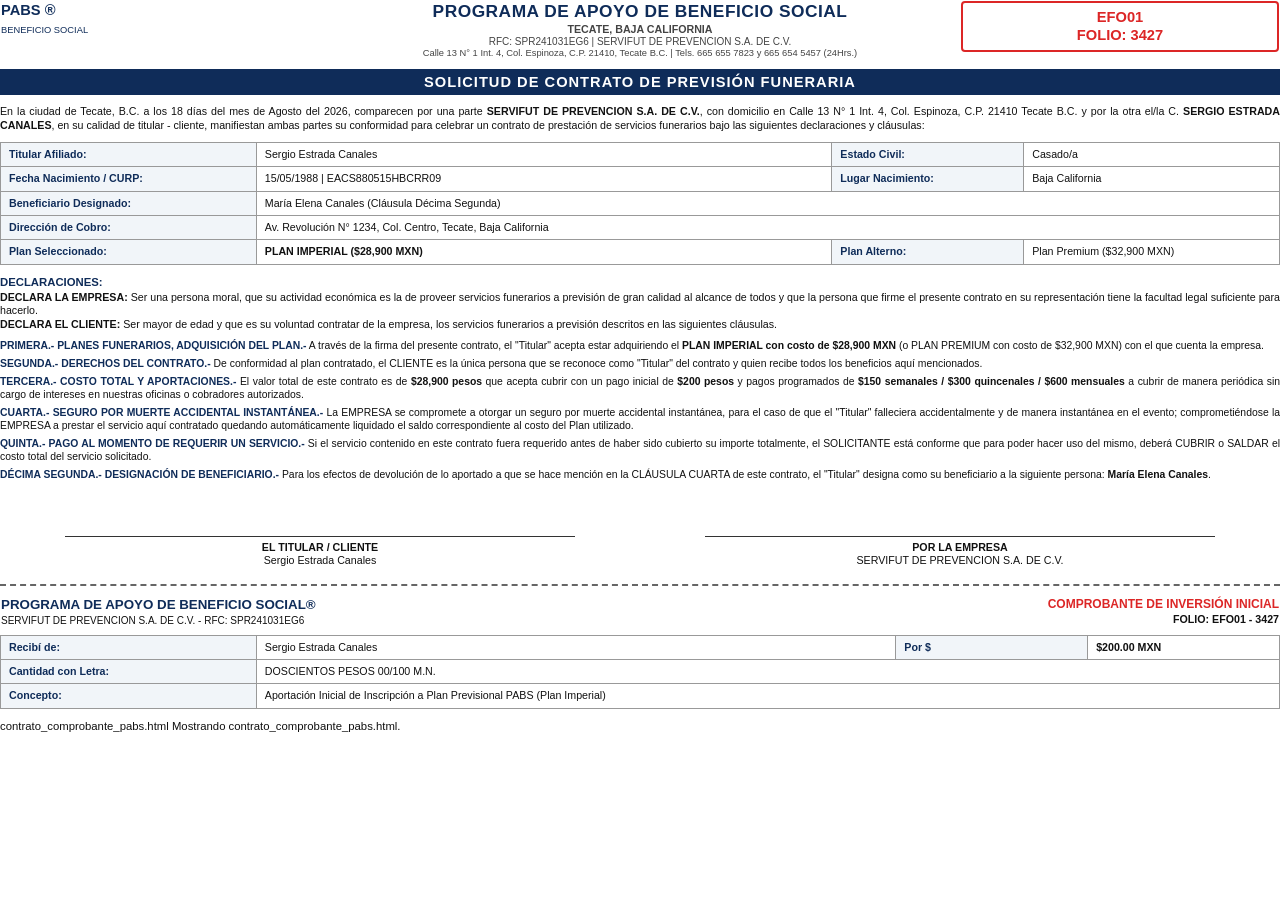
<file: contrato_comprobante_pabs.html>
<!DOCTYPE html>
<html>
<head>
    <meta charset="utf-8">
    <title>Solicitud de Contrato de Previsión PABS</title>
    <style>
        @page {
            size: letter;
            margin: 12mm 15mm;
            @bottom-right {
                content: "Página " counter(page);
                font-family: Arial, sans-serif;
                font-size: 8pt;
                color: #666;
            }
        }
        
        *, *::before, *::after {
            box-sizing: border-box;
        }

        body {
            font-family: Arial, Helvetica, sans-serif;
            font-size: 8.5pt;
            line-height: 1.25;
            color: #111;
            margin: 0;
            padding: 0;
        }

        .header-table {
            width: 100%;
            border-collapse: collapse;
            margin-bottom: 8px;
        }

        .header-table td {
            vertical-align: top;
        }

        .logo-box {
            font-size: 11pt;
            font-weight: bold;
            color: #0F2C59;
        }

        .company-title {
            font-size: 13pt;
            font-weight: 800;
            text-align: center;
            color: #0F2C59;
            text-transform: uppercase;
            letter-spacing: 0.5px;
        }

        .company-sub {
            text-align: center;
            font-size: 8pt;
            font-weight: bold;
            color: #444;
        }

        .folio-box {
            border: 2px solid #DC2626;
            color: #DC2626;
            padding: 5px 10px;
            text-align: center;
            font-weight: bold;
            font-size: 11pt;
            border-radius: 4px;
        }

        .doc-title {
            text-align: center;
            font-size: 11pt;
            font-weight: bold;
            background-color: #0F2C59;
            color: white;
            padding: 4px;
            margin: 8px 0 10px 0;
            letter-spacing: 1px;
        }

        .declarations {
            margin-bottom: 8px;
            text-align: justify;
            font-size: 8pt;
        }

        .declarations h4 {
            font-size: 8.5pt;
            margin: 4px 0 2px 0;
            color: #0F2C59;
            text-transform: uppercase;
        }

        .clauses {
            margin-bottom: 10px;
        }

        .clause-item {
            margin-bottom: 5px;
            text-align: justify;
            font-size: 7.8pt;
        }

        .clause-title {
            font-weight: bold;
            color: #0F2C59;
        }

        .fill-data-table {
            width: 100%;
            border-collapse: collapse;
            margin: 10px 0;
        }

        .fill-data-table td, .fill-data-table th {
            border: 1px solid #999;
            padding: 5px 8px;
            font-size: 8pt;
        }

        .fill-data-table th {
            background-color: #F1F5F9;
            color: #0F2C59;
            text-align: left;
            font-weight: bold;
        }

        .receipt-stub {
            margin-top: 15px;
            border-top: 2px dashed #666;
            padding-top: 10px;
        }

        .receipt-stub-header {
            display: table;
            width: 100%;
            margin-bottom: 6px;
        }

        .receipt-stub-cell {
            display: table-cell;
            vertical-align: middle;
        }

        .signatures {
            margin-top: 25px;
            width: 100%;
            border-collapse: collapse;
        }

        .signatures td {
            width: 50%;
            text-align: center;
            vertical-align: bottom;
            padding-top: 30px;
            font-size: 8pt;
        }

        .sig-line {
            border-top: 1px solid #333;
            width: 80%;
            margin: 0 auto 4px auto;
        }

        .highlight-badge {
            background-color: #FEF3C7;
            border: 1px solid #F59E0B;
            padding: 6px 10px;
            border-radius: 4px;
            font-weight: bold;
            color: #92400E;
            font-size: 8pt;
        }
    </style>
</head>
<body>

    <table class="header-table">
        <tr>
            <td style="width: 25%;">
                <div class="logo-box">
                    PABS ®<br>
                    <span style="font-size: 7pt; font-weight: normal;">BENEFICIO SOCIAL</span>
                </div>
            </td>
            <td style="width: 50%;">
                <div class="company-title">Programa de Apoyo de Beneficio Social</div>
                <div class="company-sub">TECATE, BAJA CALIFORNIA</div>
                <div class="company-sub" style="font-size: 7.5pt; font-weight: normal;">RFC: SPR241031EG6 | SERVIFUT DE PREVENCION S.A. DE C.V.</div>
                <div class="company-sub" style="font-size: 7pt; font-weight: normal;">Calle 13 N° 1 Int. 4, Col. Espinoza, C.P. 21410, Tecate B.C. | Tels. 665 655 7823 y 665 654 5457 (24Hrs.)</div>
            </td>
            <td style="width: 25%; text-align: right;">
                <div class="folio-box">
                    EFO01<br>
                    FOLIO: 3427
                </div>
            </td>
        </tr>
    </table>

    <div class="doc-title">SOLICITUD DE CONTRATO DE PREVISIÓN FUNERARIA</div>

    <div class="declarations">
        En la ciudad de Tecate, B.C. a los 18 días del mes de Agosto del 2026, comparecen por una parte <strong>SERVIFUT DE PREVENCION S.A. DE C.V.</strong>, con domicilio en Calle 13 N° 1 Int. 4, Col. Espinoza, C.P. 21410 Tecate B.C. y por la otra el/la C. <strong>SERGIO ESTRADA CANALES</strong>, en su calidad de titular - cliente, manifiestan ambas partes su conformidad para celebrar un contrato de prestación de servicios funerarios bajo las siguientes declaraciones y cláusulas:
    </div>

    <table class="fill-data-table">
        <tr>
            <th style="width: 20%;">Titular Afiliado:</th>
            <td style="width: 45%;">Sergio Estrada Canales</td>
            <th style="width: 15%;">Estado Civil:</th>
            <td style="width: 20%;">Casado/a</td>
        </tr>
        <tr>
            <th>Fecha Nacimiento / CURP:</th>
            <td>15/05/1988 | EACS880515HBCRR09</td>
            <th>Lugar Nacimiento:</th>
            <td>Baja California</td>
        </tr>
        <tr>
            <th>Beneficiario Designado:</th>
            <td colspan="3">María Elena Canales (Cláusula Décima Segunda)</td>
        </tr>
        <tr>
            <th>Dirección de Cobro:</th>
            <td colspan="3">Av. Revolución N° 1234, Col. Centro, Tecate, Baja California</td>
        </tr>
        <tr>
            <th>Plan Seleccionado:</th>
            <td><strong>PLAN IMPERIAL ($28,900 MXN)</strong></td>
            <th>Plan Alterno:</th>
            <td>Plan Premium ($32,900 MXN)</td>
        </tr>
    </table>

    <div class="declarations">
        <h4>DECLARACIONES:</h4>
        <strong>DECLARA LA EMPRESA:</strong> Ser una persona moral, que su actividad económica es la de proveer servicios funerarios a previsión de gran calidad al alcance de todos y que la persona que firme el presente contrato en su representación tiene la facultad legal suficiente para hacerlo.<br>
        <strong>DECLARA EL CLIENTE:</strong> Ser mayor de edad y que es su voluntad contratar de la empresa, los servicios funerarios a previsión descritos en las siguientes cláusulas.
    </div>

    <div class="clauses">
        <div class="clause-item">
            <span class="clause-title">PRIMERA.- PLANES FUNERARIOS, ADQUISICIÓN DEL PLAN.-</span> A través de la firma del presente contrato, el "Titular" acepta estar adquiriendo el <strong>PLAN IMPERIAL con costo de $28,900 MXN</strong> (o PLAN PREMIUM con costo de $32,900 MXN) con el que cuenta la empresa.
        </div>
        <div class="clause-item">
            <span class="clause-title">SEGUNDA.- DERECHOS DEL CONTRATO.-</span> De conformidad al plan contratado, el CLIENTE es la única persona que se reconoce como "Titular" del contrato y quien recibe todos los beneficios aquí mencionados.
        </div>
        <div class="clause-item">
            <span class="clause-title">TERCERA.- COSTO TOTAL Y APORTACIONES.-</span> El valor total de este contrato es de <strong>$28,900 pesos</strong> que acepta cubrir con un pago inicial de <strong>$200 pesos</strong> y pagos programados de <strong>$150 semanales / $300 quincenales / $600 mensuales</strong> a cubrir de manera periódica sin cargo de intereses en nuestras oficinas o cobradores autorizados.
        </div>
        <div class="clause-item">
            <span class="clause-title">CUARTA.- SEGURO POR MUERTE ACCIDENTAL INSTANTÁNEA.-</span> La EMPRESA se compromete a otorgar un seguro por muerte accidental instantánea, para el caso de que el "Titular" falleciera accidentalmente y de manera instantánea en el evento; comprometiéndose la EMPRESA a prestar el servicio aquí contratado quedando automáticamente liquidado el saldo correspondiente al costo del Plan utilizado.
        </div>
        <div class="clause-item">
            <span class="clause-title">QUINTA.- PAGO AL MOMENTO DE REQUERIR UN SERVICIO.-</span> Si el servicio contenido en este contrato fuera requerido antes de haber sido cubierto su importe totalmente, el SOLICITANTE está conforme que para poder hacer uso del mismo, deberá CUBRIR o SALDAR el costo total del servicio solicitado.
        </div>
        <div class="clause-item">
            <span class="clause-title">DÉCIMA SEGUNDA.- DESIGNACIÓN DE BENEFICIARIO.-</span> Para los efectos de devolución de lo aportado a que se hace mención en la CLÁUSULA CUARTA de este contrato, el "Titular" designa como su beneficiario a la siguiente persona: <strong>María Elena Canales</strong>.
        </div>
    </div>

    <table class="signatures">
        <tr>
            <td>
                <div class="sig-line"></div>
                <strong>EL TITULAR / CLIENTE</strong><br>
                Sergio Estrada Canales
            </td>
            <td>
                <div class="sig-line"></div>
                <strong>POR LA EMPRESA</strong><br>
                SERVIFUT DE PREVENCION S.A. DE C.V.
            </td>
        </tr>
    </table>

    <!-- RECEIPT STUB BELOW -->
    <div class="receipt-stub">
        <table style="width: 100%; border-collapse: collapse;">
            <tr>
                <td style="width: 60%;">
                    <strong style="font-size: 10pt; color: #0F2C59;">PROGRAMA DE APOYO DE BENEFICIO SOCIAL®</strong><br>
                    <span style="font-size: 7.5pt;">SERVIFUT DE PREVENCION S.A. DE C.V. - RFC: SPR241031EG6</span>
                </td>
                <td style="width: 40%; text-align: right;">
                    <span style="font-size: 9pt; font-weight: bold; color: #DC2626;">COMPROBANTE DE INVERSIÓN INICIAL</span><br>
                    <span style="font-size: 8pt; font-weight: bold;">FOLIO: EFO01 - 3427</span>
                </td>
            </tr>
        </table>

        <table class="fill-data-table" style="margin-top: 6px;">
            <tr>
                <th style="width: 20%;">Recibí de:</th>
                <td style="width: 50%;">Sergio Estrada Canales</td>
                <th style="width: 15%;">Por $</th>
                <td style="width: 15%;"><strong>$200.00 MXN</strong></td>
            </tr>
            <tr>
                <th>Cantidad con Letra:</th>
                <td colspan="3">DOSCIENTOS PESOS 00/100 M.N.</td>
            </tr>
            <tr>
                <th>Concepto:</th>
                <td colspan="3">Aportación Inicial de Inscripción a Plan Previsional PABS (Plan Imperial)</td>
            </tr>
        </table>
    </div>

</body>
</html>
contrato_comprobante_pabs.html
Mostrando contrato_comprobante_pabs.html.
</file>
